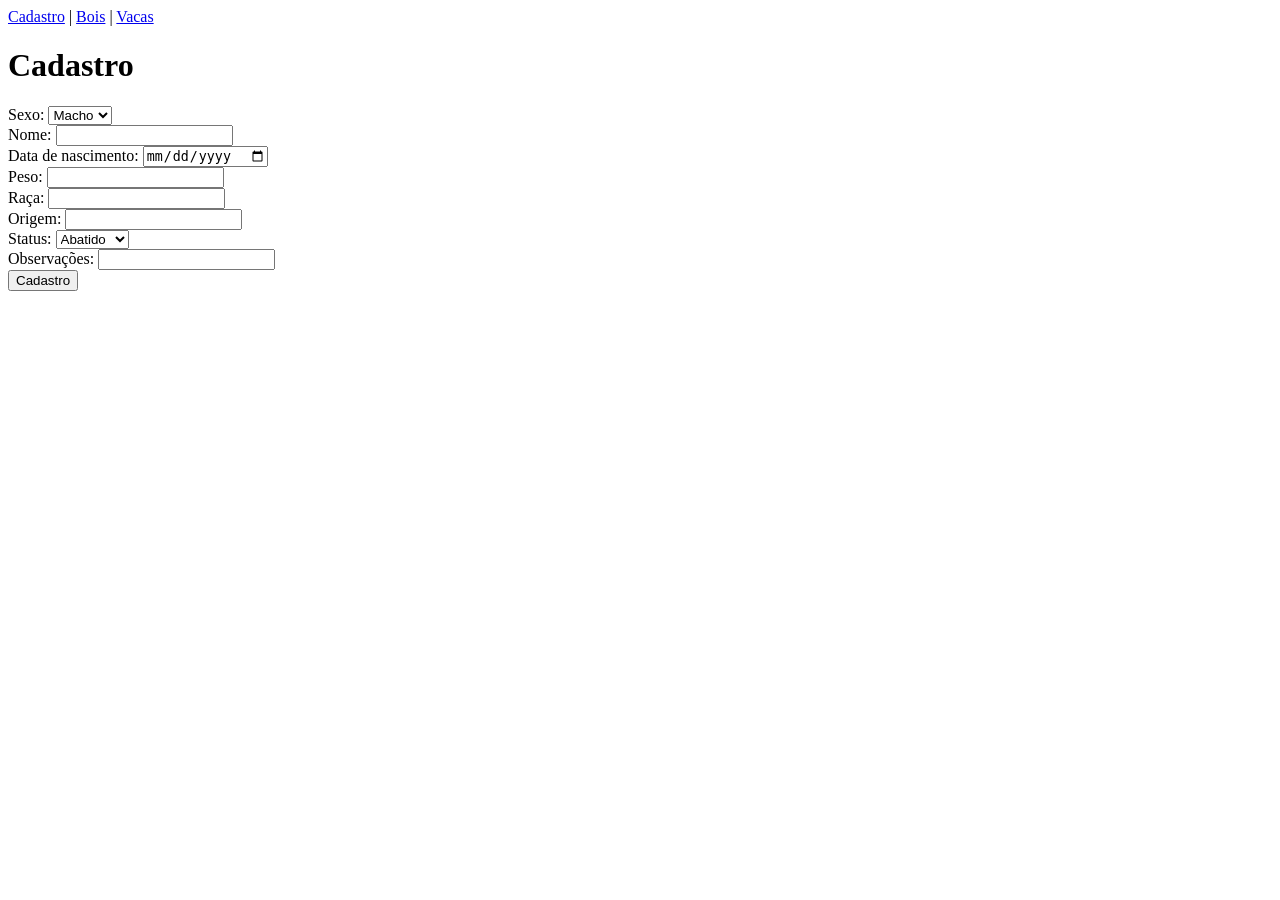
<file: index.html>
<!DOCTYPE html>
<html lang="en">
<head>
    <meta charset="UTF-8">
    <meta name="viewport" content="width=device-width, initial-scale=1.0">
    <title>Cadastro de Bovinos</title>
    <script src="script.js" defer></script>
</head>
<body>
    <nav><a href="index.html">Cadastro</a> | <a href="./Bois/bois.html">Bois</a> | <a href="./Vacas/vacas.html">Vacas</a></nav>
    <form id="formAnimal">
        <h1>Cadastro</h1>

        <label>Sexo: 
            <select id="sexo">
                <option>Macho</option>
                <option>Fêmea</option>
            </select>
        </label><br>
        <label>Nome: <input type="text" id="nome"></label><br>
        <label>Data de nascimento: <input type="date" id="dataNascimento"></label><br>
        <label>Peso: <input type="number" id="peso"></label><br>
        <label>Raça: <input type="text" id="raca"></label><br>
        <label>Origem: <input type="text" id="origem"></label><br>
        <label>Status:
            <select id="status">
                <option>Abatido</option>
                <option>Ativo</option>
                <option>Enfermo</option>
                <option>Morto</option>
                <option>Vendido</option>
            </select>
        </label><br>
        <label>Observações: <input type="text" id="obs"></label><br>
        <button type="submit">Cadastro</button>
    </form>
</body>
</html>
</file>
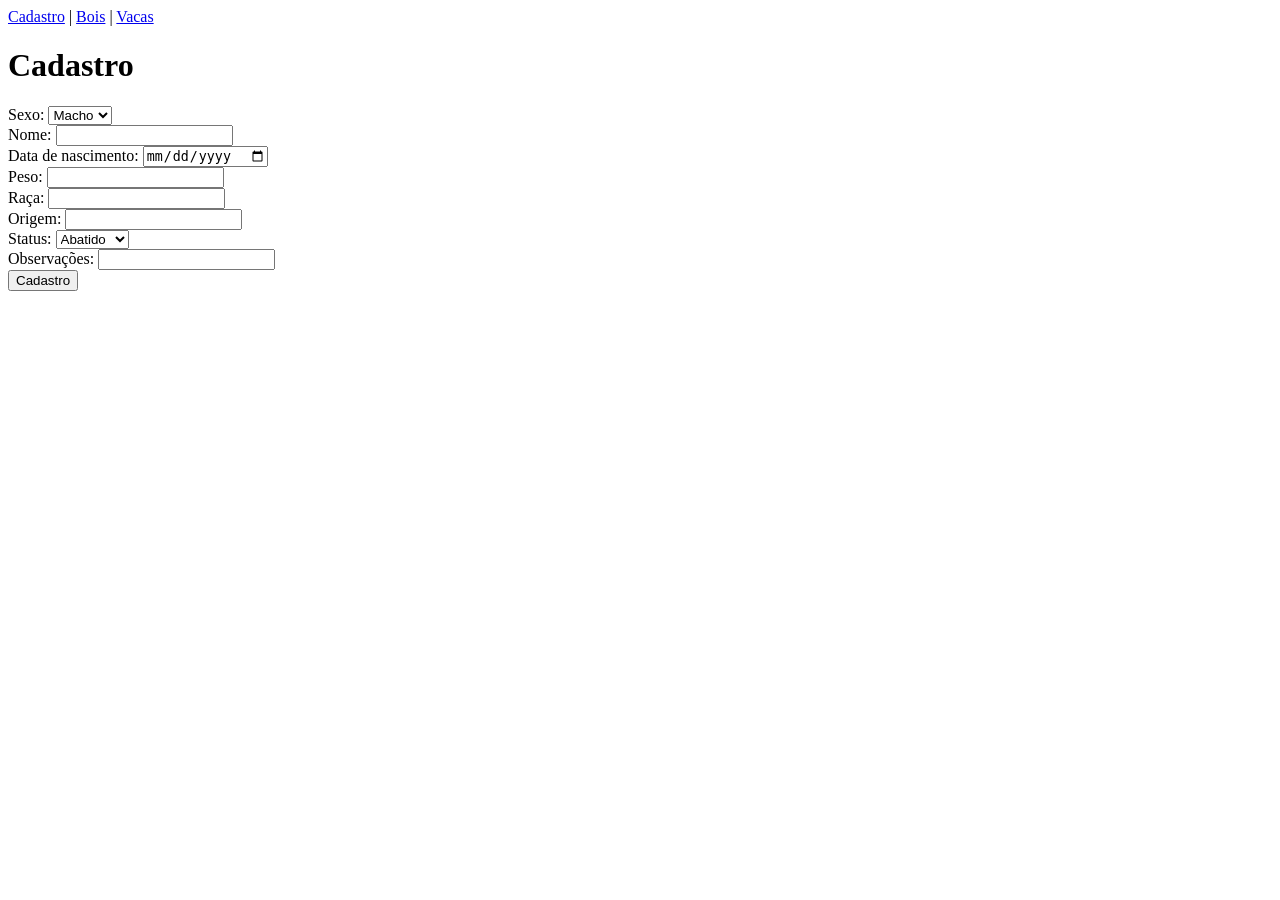
<file: front-end/index.html>
<!DOCTYPE html>
<html lang="en">
<head>
    <meta charset="UTF-8">
    <meta name="viewport" content="width=device-width, initial-scale=1.0">
    <title>Cadastro de Bovinos</title>
    <script src="script.js" defer></script>
</head>
<body>
    <nav>
        <a href="index.html">Cadastro</a> | 
        <a href="./bois/bois.html">Bois</a> | 
        <a href="./vacas/vacas.html">Vacas</a>
    </nav>

    <form id="formAnimal">
        <h1>Cadastro</h1>

        <label>Sexo: 
            <select id="sexo">
                <option>Macho</option>
                <option>Fêmea</option>
            </select>
        </label><br>
        <label>Nome: <input type="text" id="nome"></label><br>
        <label>Data de nascimento: <input type="date" id="dataNascimento"></label><br>
        <label>Peso: <input type="number" id="peso"></label><br>
        <label>Raça: <input type="text" id="raca"></label><br>
        <label>Origem: <input type="text" id="origem"></label><br>
        <label>Status:
            <select id="status">
                <option>Abatido</option>
                <option>Ativo</option>
                <option>Enfermo</option>
                <option>Morto</option>
                <option>Vendido</option>
            </select>
        </label><br>
        <label>Observações: <input type="text" id="obs"></label><br>
        <button type="submit">Cadastro</button>
    </form>
</body>
</html>
</file>
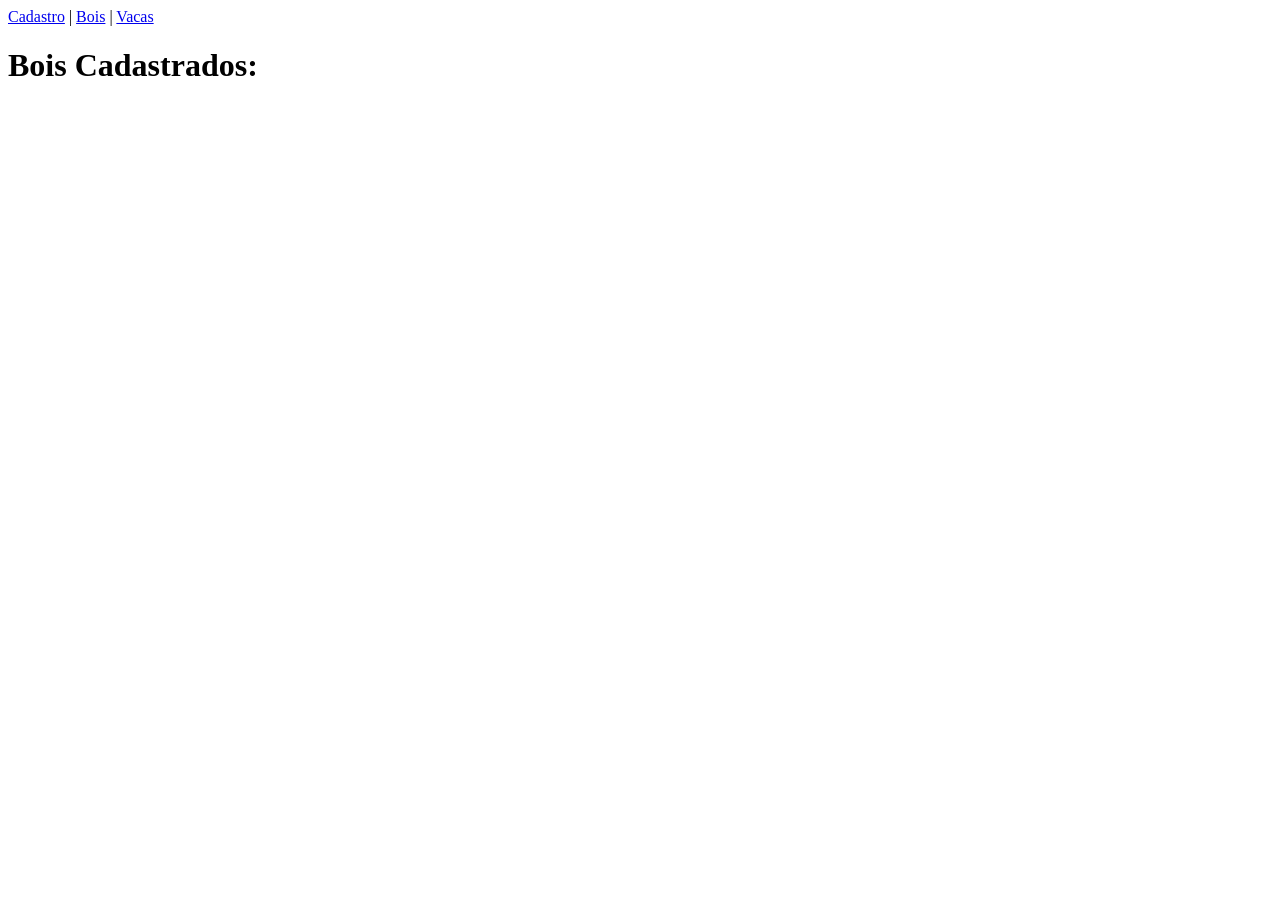
<file: Bois/bois.html>
<!DOCTYPE html>
<html lang="en">
<head>
    <meta charset="UTF-8">
    <meta name="viewport" content="width=device-width, initial-scale=1.0">
    <title>Document</title>
    <script src="bois.js" defer></script>
</head>
<body>
     <nav><a href="../index.html">Cadastro</a> | <a href="bois.html">Bois</a> | <a href="../Vacas/vacas.html">Vacas</a></nav>
    <h1>Bois Cadastrados:</h1>
     <form id="formBoi">
    </form>
</body>
</html>
</file>
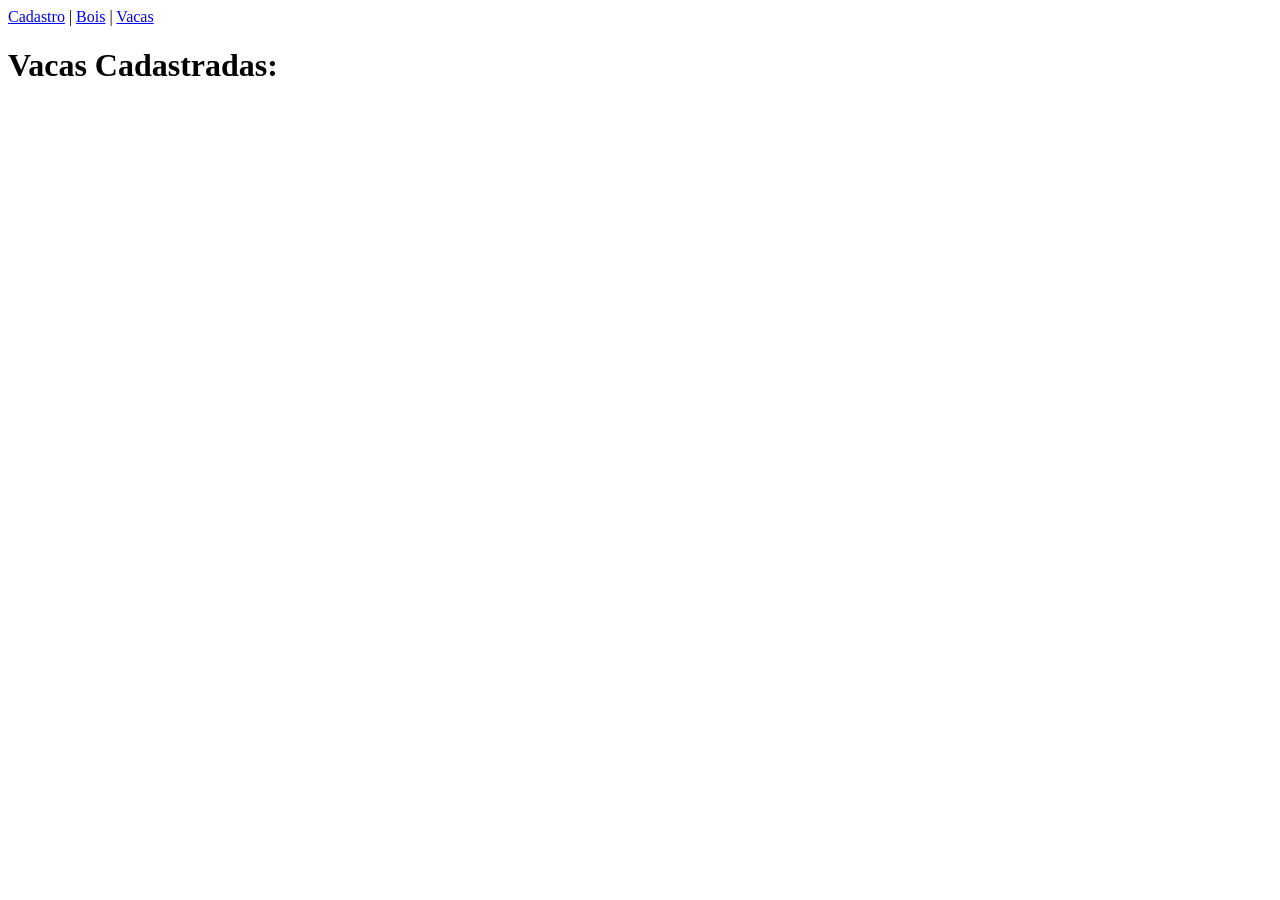
<file: Vacas/vacas.html>
<!DOCTYPE html>
<html lang="en">
<head>
    <meta charset="UTF-8">
    <meta name="viewport" content="width=device-width, initial-scale=1.0">
    <title>Document</title>
    <script src="vacas.js" defer></script>
</head>
<body>
     <nav><a href="../index.html">Cadastro</a> | <a href="../Bois/bois.html">Bois</a> | <a href="vacas.html">Vacas</a></nav>
    <h1>Vacas Cadastradas:</h1>
     <form id="formVacas">
    </form>
</body>
</html>
</file>
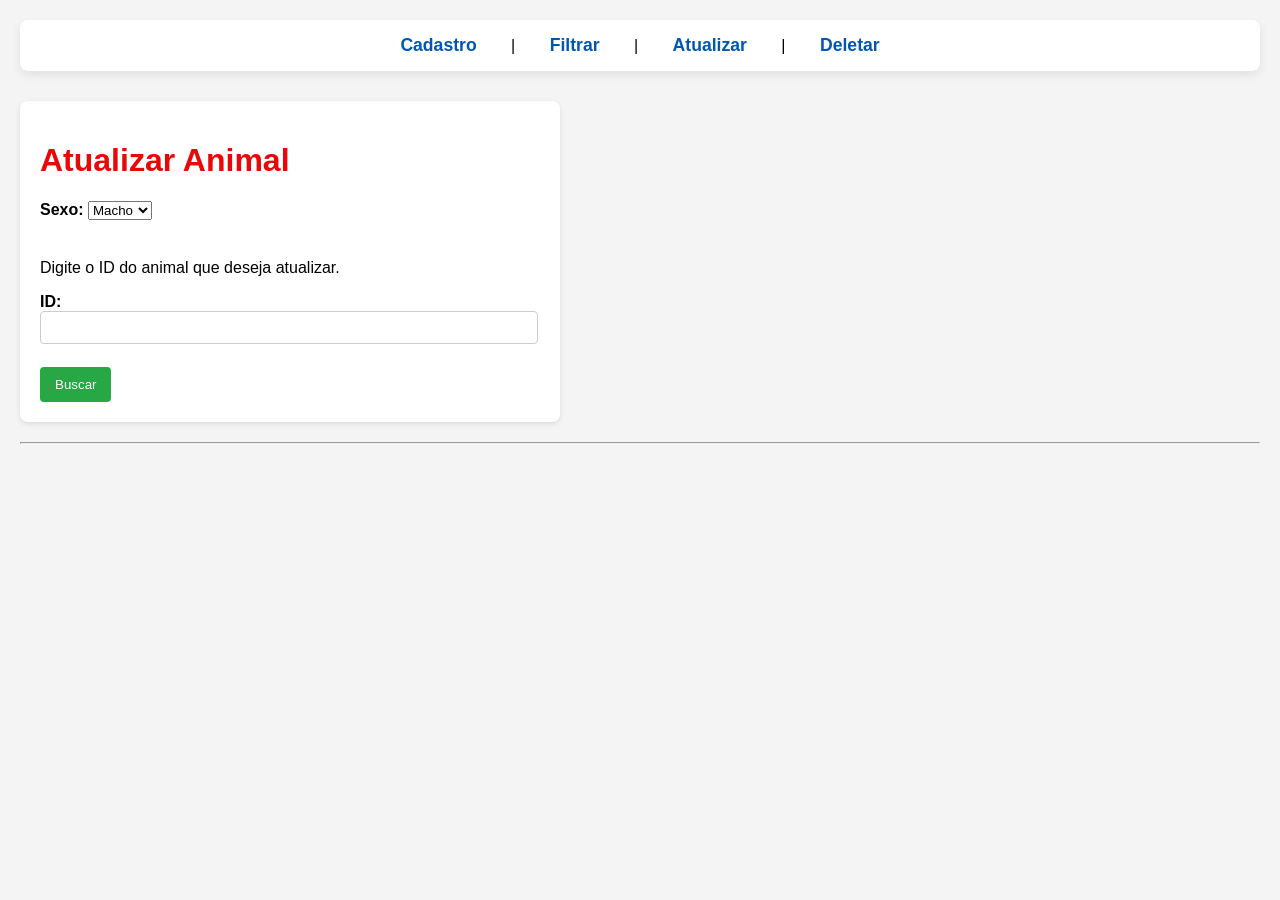
<file: front-end/atualizar/atualizar.html>
<!DOCTYPE html>
<html lang="pt-br">
<head>
    <meta charset="UTF-8">
    <meta name="viewport" content="width=device-width, initial-scale=1.0">
    <title>Atualizar Bovinos</title>
    <link rel="stylesheet" href="../style.css">
    <script src="atualizar.js" defer></script>
</head>
<body>
    <nav>
        <a href="../cadastrar/index.html">Cadastro</a> | 
        <a href="../filtrar/filtrar.html">Filtrar</a> | 
        <a href="./atualizar.html">Atualizar</a> | 
        <a href="../apagar/delete.html">Deletar</a>
    </nav>

    <form id="formBusca">
        <h1>Atualizar Animal</h1>
        <label>Sexo: 
            <select id="sexo">
                <option>Macho</option>
                <option>Fêmea</option>
            </select>
        </label><br>
        <p>Digite o ID do animal que deseja atualizar.</p>
        <label>ID: <input type="number" id="idBusca" required></label><br>
        <button type="submit">Buscar</button>
    </form>

    <hr>

    <form id="formAtualizar" style="display: none;">
        <h2>Dados do Animal para Atualização</h2>

        <label>ID: <input type="text" id="animalId" disabled></label><br>
        <label>Nome: <input type="text" id="nome"></label><br>
        <label>Data de nascimento: <input type="date" id="dataNascimento"></label><br>
        <label>Peso: <input type="number" id="peso"></label><br>
        <label>Raça: <input type="text" id="raca"></label><br>
        <label>Origem: <input type="text" id="origem"></label><br>
        <label>Status:
            <select id="status">
                <option>Abatido</option>
                <option>Ativo</option>
                <option>Enfermo</option>
                <option>Morto</option>
                <option>Vendido</option>
            </select>
        </label><br>
        <label>Observações: <input type="text" id="obs"></label><br>
        <button type="submit">Atualizar</button>
    </form>

</body>
</html>
</file>
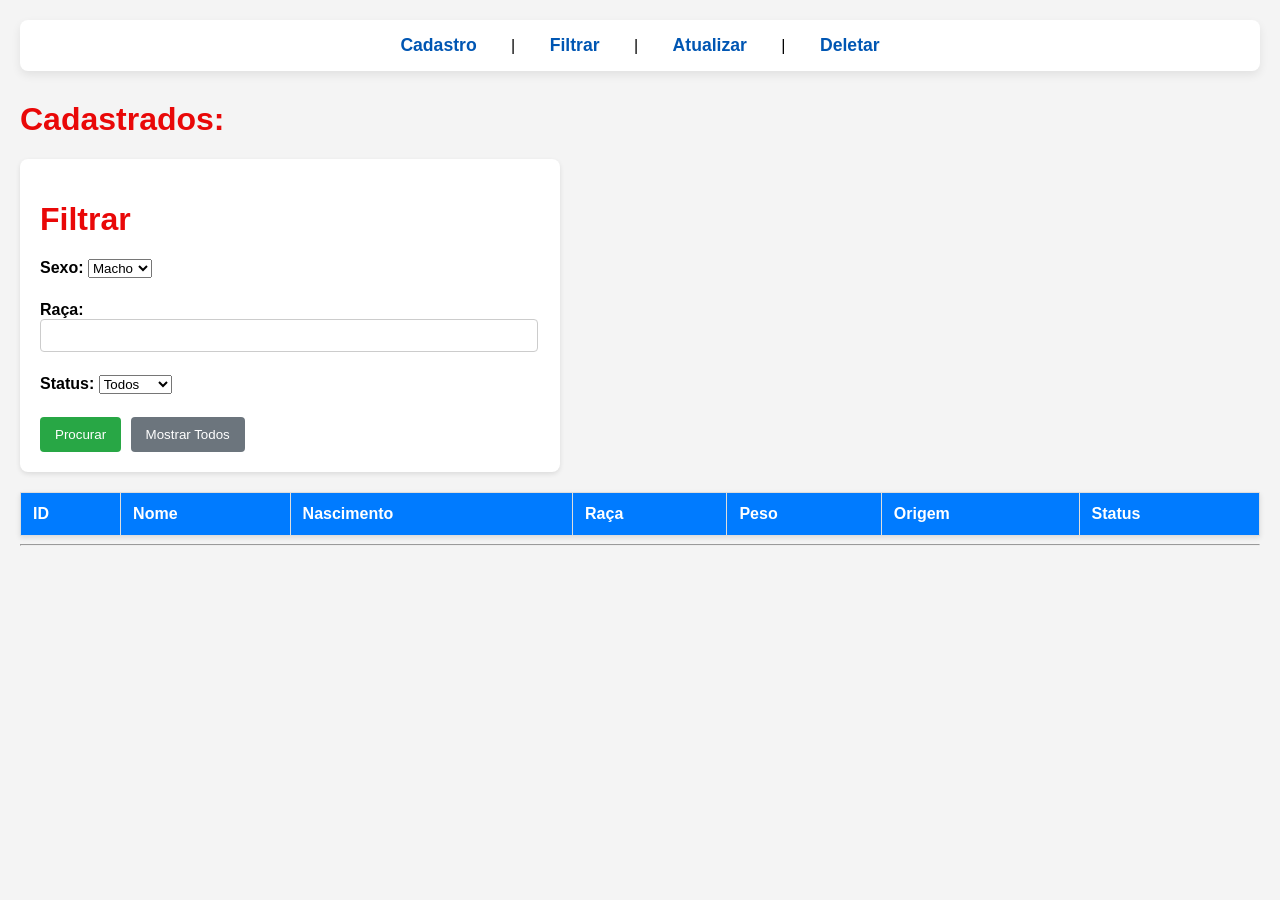
<file: front-end/filtrar/filtrar.html>
<!DOCTYPE html>
<html lang="en">
<head>
    <meta charset="UTF-8">
    <meta name="viewport" content="width=device-width, initial-scale=1.0">
    <title>Document</title>
    <script src="filtrar.js" defer></script>
    
    <link rel="stylesheet" href="../style.css">
</head>
<body>
     <nav>
        <a href="../cadastrar/index.html">Cadastro</a> | 
        <a href="./filtrar.html">Filtrar</a> | 
        <a href="../atualizar/atualizar.html">Atualizar</a> | 
        <a href="../apagar/delete.html">Deletar</a>
    </nav>
    <h1>Cadastrados:</h1>
     <form id="formFiltro">
         <h1>Filtrar</h1>

        <label>Sexo: 
            <select id="sexo">
                <option>Macho</option>
                <option>Fêmea</option>
            </select>
        </label><br>
        
        <label >Raça: <input type="text" id="raca"></label><br>
        
        <label>Status:
            <select id="status">
                <option value="">Todos</option>
                <option>Abatido</option>
                <option>Ativo</option>
                <option>Enfermo</option>
                <option>Morto</option>
                <option>Vendido</option>
            </select>
        </label>
        
        <br>
       
        <button type="submit">Procurar</button>
        <button type="button" id="botaoGetAll">Mostrar Todos</button>
    </form>
     <table id="tabelaBovinos" >
        <thead>
            <tr>
                <th>ID</th>
                <th>Nome</th>
                <th>Nascimento</th>
                <th>Raça</th>
                <th>Peso</th>
                <th>Origem</th>
                <th>Status</th>
            </tr>
        </thead>
        <tbody id="corpoTabela">
            </tbody>
    </table>

    <hr>
</body>
</html>
</file>
<file: front-end/style.css>
body {
    font-family: Arial, sans-serif;
    margin: 20px;
    background-color: #f4f4f4;
}

h1, h2 {
    color: #e90808;
}
/* --- CSS Apenas para a Barra de Navegação --- */

nav {
    width: 100%; /* Faz a nav ocupar a largura toda */
    background-color: #ffffff; /* Fundo branco */
    padding: 15px 0; /* Espaçamento interno (vertical) */
    border-radius: 8px; /* Cantos arredondados */
    box-shadow: 0 4px 10px rgba(0, 0, 0, 0.08); /* Sombra suave */
    text-align: center; /* Centraliza os links */
    margin-bottom: 30px; /* Espaço abaixo da nav */
}

nav a {
    font-family: Arial, sans-serif;
    font-size: 1.1em; /* Tamanho da fonte */
    font-weight: bold; /* Texto em negrito */
    color: #0056b3; /* Cor azul escura para os links */
    text-decoration: none; /* Remove o sublinhado */
    
    margin: 0 15px; /* Espaçamento entre os links */
    padding: 10px 15px; /* Espaçamento interno (para o clique ficar maior) */
    border-radius: 5px; /* Cantos arredondados para o "botão" */
    
    /* Efeito de transição suave */
    transition: background-color 0.3s, color 0.3s;
}

/* Efeito HOVER (quando o mouse passa por cima) */
nav a:hover {
    background-color: #f0f0f0; /* Um fundo cinza bem claro */
    color: #003d7a; /* Escurece o azul do texto */
}

/* (Opcional) Estilo para o link da página ATUAL */
/* Você teria que adicionar a classe "active" no HTML da página */
nav a.active {
    background-color: #007bff;
    color: #ffffff;
}

/* Estilo do Formulário */
form {
    background: #fff;
    padding: 20px;
    border-radius: 8px;
    box-shadow: 0 2px 5px rgba(0,0,0,0.1);
    max-width: 500px;
    margin-bottom: 20px;
}

form div {
    margin-bottom: 10px;
}

form label {
    display: block;
    margin-bottom: 5px;
    font-weight: bold;
}

form input[type="text"],
form input[type="number"],
form input[type="date"] {
    width: calc(100% - 20px);
    padding: 8px;
    border: 1px solid #ccc;
    border-radius: 4px;
}

form button {
    padding: 10px 15px;
    border: none;
    border-radius: 4px;
    cursor: pointer;
    margin-right: 5px;
}

form button[type="submit"] {
    background-color: #28a745;
    color: white;
}

form button[type="button"] {
    background-color: #6c757d;
    color: white;
}

/* Estilo da Tabela */
table {
    width: 100%;
    border-collapse: collapse;
    margin-top: 20px;
    background: #fff;
    box-shadow: 0 2px 5px rgba(0,0,0,0.1);
}

th, td {
    padding: 12px;
    border: 1px solid #ddd;
    text-align: left;
}

th {
    background-color: #007bff;
    color: white;
}

/* Botões de Ação na Tabela */
.btnEditar, .btnExcluir {
    padding: 5px 8px;
    border: none;
    border-radius: 4px;
    cursor: pointer;
    margin-right: 5px;
}

.btnEditar {
    background-color: #ffc107;
}

.btnExcluir {
    background-color: #dc3545;
    color: white;
}
</file>
